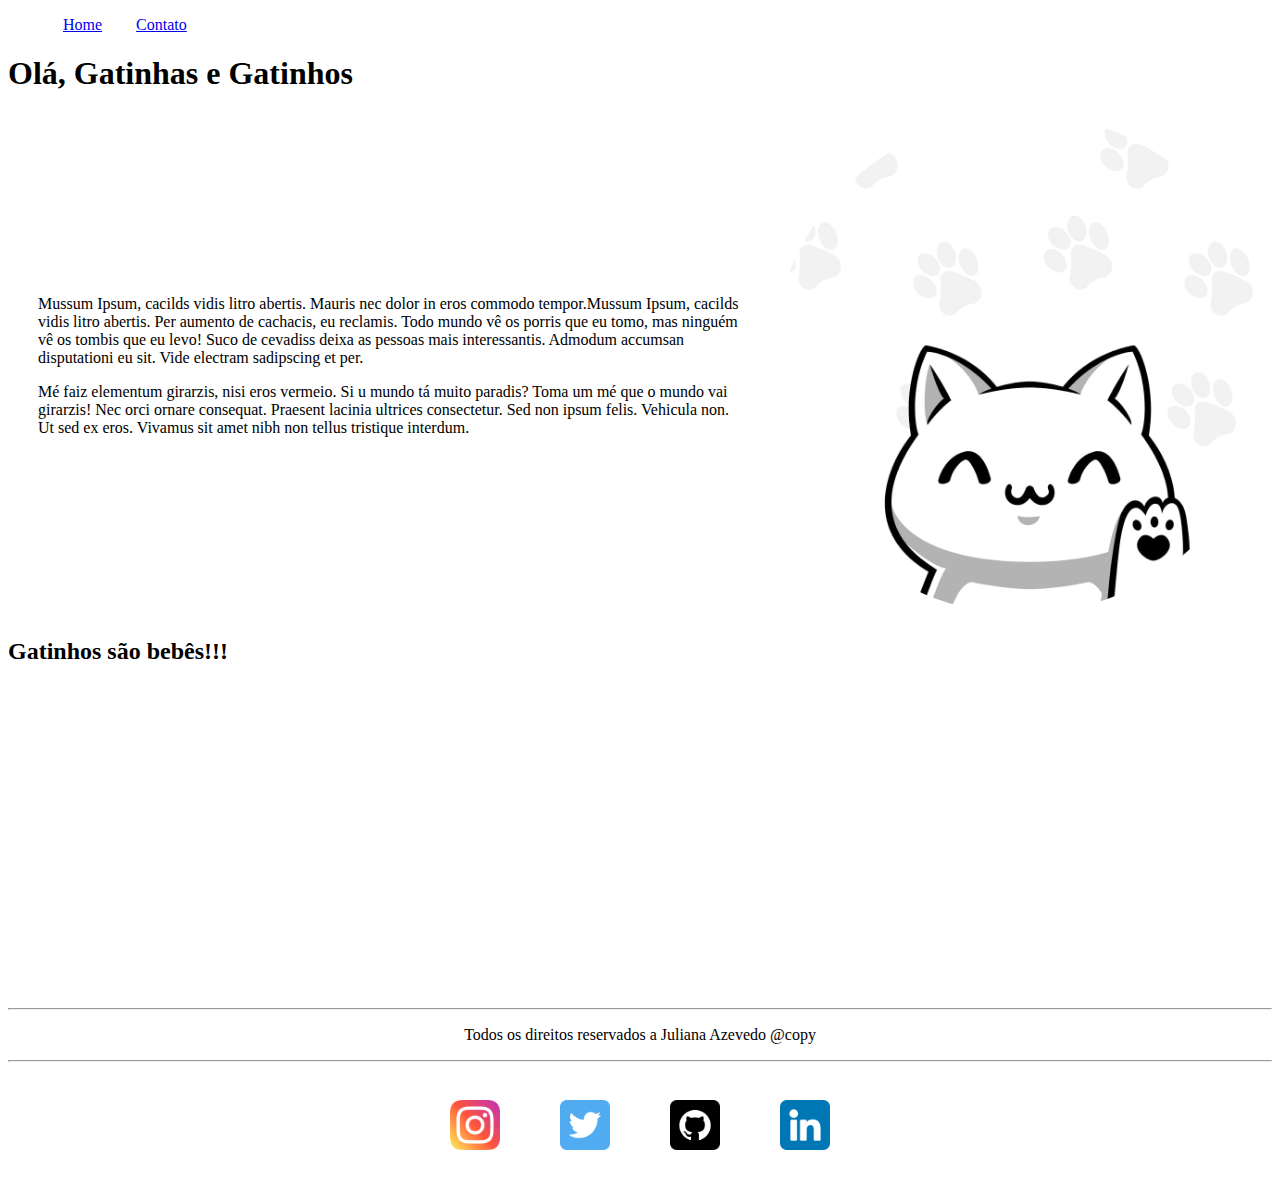
<file: index.html>
<!DOCTYPE html>
<html lang="pt-br">
<head>
    <meta charset="UTF-8">
    <meta http-equiv="X-UA-Compatible" content="IE=edge">
    <meta name="viewport" content="width=device-width, initial-scale=1.0">
    <title>Gatinhos</title>
    <link rel="stylesheet" href="assets/css/style.css">
</head>
<body>
    <ul id="menu">
        <li><a href = "index.html" target="_blank">Home</a> </li>
        <li><a href = "contato.html" target="_blank">Contato</a> </li>
    </ul>

    <h1>Olá, Gatinhas e Gatinhos</h1>
    <div class="container">
        <div class="p-30">
        <p>
            Mussum Ipsum, cacilds vidis litro abertis. Mauris nec dolor in eros commodo tempor.Mussum Ipsum, cacilds vidis litro abertis. Per aumento de cachacis, eu reclamis. Todo mundo vê os porris que eu tomo, mas ninguém vê os tombis que eu levo! Suco de cevadiss deixa as pessoas mais interessantis. Admodum accumsan disputationi eu sit. Vide electram sadipscing et per.
            </p>
            <p>
            Mé faiz elementum girarzis, nisi eros vermeio. Si u mundo tá muito paradis? Toma um mé que o mundo vai girarzis! Nec orci ornare consequat. Praesent lacinia ultrices consectetur. Sed non ipsum felis. Vehicula non. Ut sed ex eros. Vivamus sit amet nibh non tellus tristique interdum.
            </p>
        </div>
        <div>
            <img class = "br-50 wh-300"  src="assets/img/gatinho.jpeg" alt="Gatinho">
        </div>
    </div>

    <h2>Gatinhos são bebês!!!</h2>
    <div class="container">
        <iframe width="560" height="315" src="https://www.youtube.com/embed/4R6woWfjC3I" title="YouTube video player" frameborder="0" allow="accelerometer; autoplay; clipboard-write; encrypted-media; gyroscope; picture-in-picture" allowfullscreen></iframe>    
    </div>

    <hr>
    <footer>
        <p class="center">
            Todos os direitos reservados a Juliana Azevedo @copy
        </p>
    </footer>
    <hr>
    <footer>
        <div class="container">
            <a href="instagram.com/ijubes" target="_blank"></a>
            <img class="tm-social p-30" src="assets/img/instagram.png">
            </a>
            <a href="twitter.com/ijubes" target="_blank"></a>
            <img class="tm-social p-30" src="assets/img/twitter.png">
            </a>
            <a href="https://github.com/JulianaAzevedo18" target="_blank"></a>
            <img class="tm-social p-30" src="assets/img/github.png">
            </a>
            <a href="https://www.linkedin.com/in/juliana-azevedo18" target="_blank"></a>
            <img class="tm-social p-30" src="assets/img/linkedin.png">
            </a>

        </div>
    </footer>

</body>
</html>
</file>
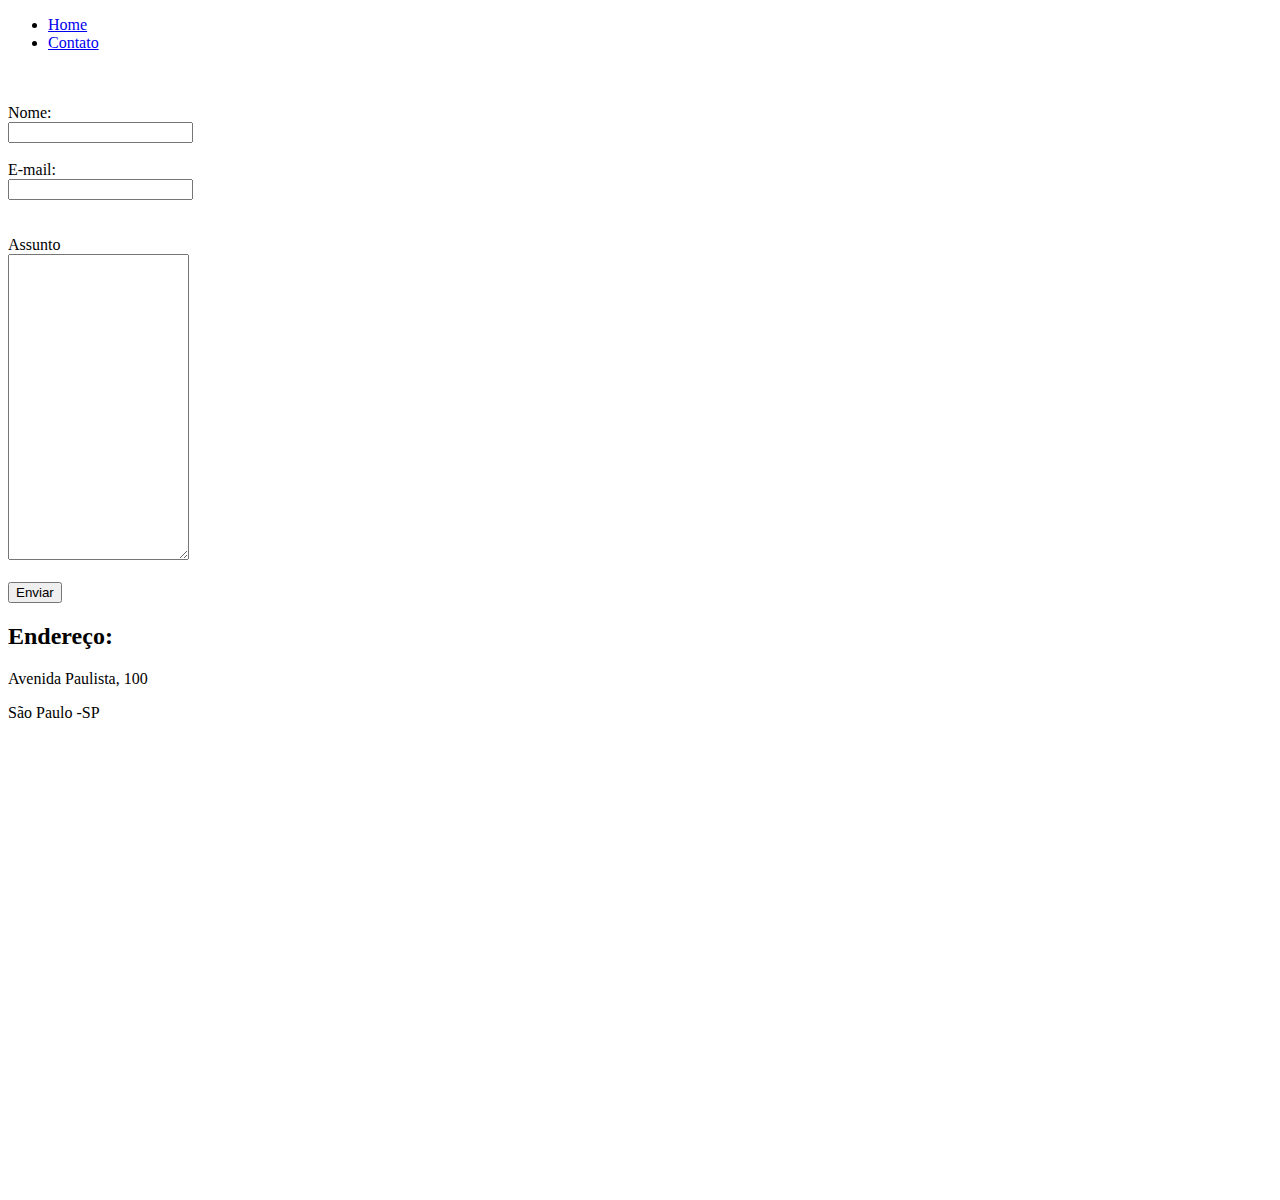
<file: contato.html>
<!DOCTYPE html>
<html lang="pt-br">
<head>
    <meta charset="UTF-8">
    <meta http-equiv="X-UA-Compatible" content="IE=edge">
    <meta name="viewport" content="width=device-width, initial-scale=1.0">
    <title>Contato</title>
</head>
<body>
    <ul>
        <li><a href = "index.html" target="_blank">Home</a> </li>
        <li><a href = "contato.html" target="_blank">Contato</a> </li>
    </ul>
    <form>
        <br><br> <label for="nome">Nome: </label><br>
         <input type="text" id="nome" onkeyup="validaNome()">
         <div id="txtNome"></div>
         <br><label for="email">E-mail: </label><br>
         <input type="email" id="email" onkeyup="validaEmail()">
         <div id="txtEmail"></div>
         <br><br><label for="assunto">Assunto</label><br>
         <textarea name="assunto" id="assunto" cols="20" rows="20" onkeyup="validaAssunto()"></textarea><br><br>
         <div id="txtAssunto"></div>
         <button onclick="enviar()">Enviar</button>
     </form>

    <h2>Endereço:</h2>
    <p>Avenida Paulista, 100</p>
    <p>São Paulo -SP</p>
    <iframe src="https://www.google.com/maps/embed?pb=!1m18!1m12!1m3!1d3656.930388592633!2d-46.64623268538355!3d-23.570943467830485!2m3!1f0!2f0!3f0!3m2!1i1024!2i768!4f13.1!3m3!1m2!1s0x94ce59bd92bce431%3A0xc37ded133806ef0b!2sAv.%20Paulista%2C%20100%20-%20Bela%20Vista%2C%20S%C3%A3o%20Paulo%20-%20SP%2C%2001310-000!5e0!3m2!1spt-BR!2sbr!4v1652314344770!5m2!1spt-BR!2sbr" width="600" height="450" style="border:0;" allowfullscreen="" loading="lazy" referrerpolicy="no-referrer-when-downgrade" id="mapa" onmousemove="mapaZoom()" onmouseout="mapaNormal()"></iframe>

<script src="assets/js/script.js"></script>
</body>
</html>
</file>
<file: assets/css/style.css>
/*Estilo da página index.html*/

.center{
    text-align: center;
}

.container{
    display: flex;
    flex-flow: row;
    justify-content: center;
    align-items: center;

}

#menu li{
    display: inline;
    padding: 15px;
    color: black;
}

#menu li a:hover{
    text-decoration: none;
    color: black;
    font-size: 20px;
    color: blueviolet;
}

.p-30{
    padding: 30px;

}

.br-50{
    border-radius: 50%;
}

.wh-300{
    width: 500px;
    height: 500px;
}

.tm-social{
    width: 50px;
    height: 50px;
}

/*Estilo da página contato.html*/
</file>
